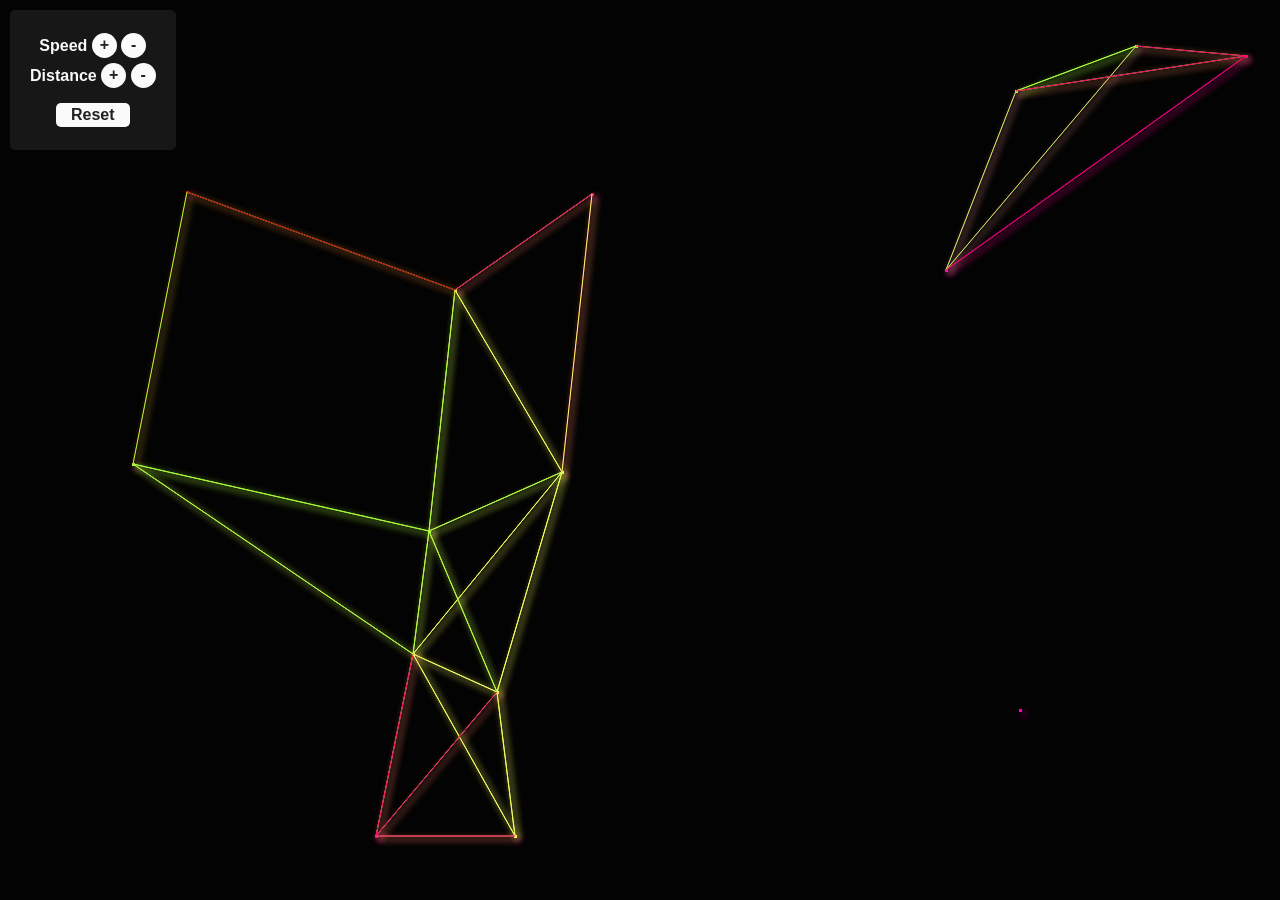
<file: index.html>
<!DOCTYPE html>
<html lang="pt-br">
<head>
    <meta charset="UTF-8">
    <meta name="viewport" content="width=device-width, initial-scale=1.0">
    <link rel="stylesheet" href="./css/style.css">
    <script defer src="./js/main.js" type="module"></script>
    <title>Polyshape</title>
</head>
<body>

    <div class="buttons">
        <div class="speed-buttons">
            <label>Speed</label>
            <button id="incSpeed">+</button>
            <button id="decSpeed">-</button>
        </div>

        <div class="distance-buttons">
            <label>Distance</label>
            <button id="incDistance">+</button>
            <button id="decDistance">-</button>
        </div>

        <button id="reset">Reset</button>
    </div>

    <canvas id="canvas">
        Your browser does not support the canvas element
    </canvas>

</body>
</html>
</file>
<file: css/style.css>
:root {
    font-family: Montserrat, sans-serif;
}

html, body {
    width:  100%;
    height: 100%;
    margin: 0;
    padding: 0;
    background-color: #030303;
}

.buttons {
    position: fixed;
    color: #fafafa;
    background-color: #fafafa15;
    padding: 20px;
    margin: 10px;
    border-radius: 5px;
    height: 100px;

    display: flex;
    flex-direction: column;
    align-items: center;
    justify-content: space-around;
}

.buttons label {
    font-weight: bold;
}

button:not(#reset) {
    border: none;
    outline: none;
    background-color: #fafafa;
    border-radius: 50%;
    color: #222;
    width: 25px;
    height: 25px;
    font-weight: bold;
    font-size: 1em;
    transition: all 0.2s;
}

button:not(#reset):hover {
    background-color: tomato;
    color: #fafafa;
    cursor: pointer;
}

.buttons #reset {
    border: none;
    outline: none;
    background-color: #fafafa;
    color: #222;
    padding: 3px 15px;
    border-radius: 5px;
    font-weight: bold;
    font-size: 1em;
    transition: all 0.2s;
    margin-top: 10px;
}

.buttons #reset:hover {
    background-color: tomato;
    color: #fafafa;
    cursor: pointer;
}
</file>
